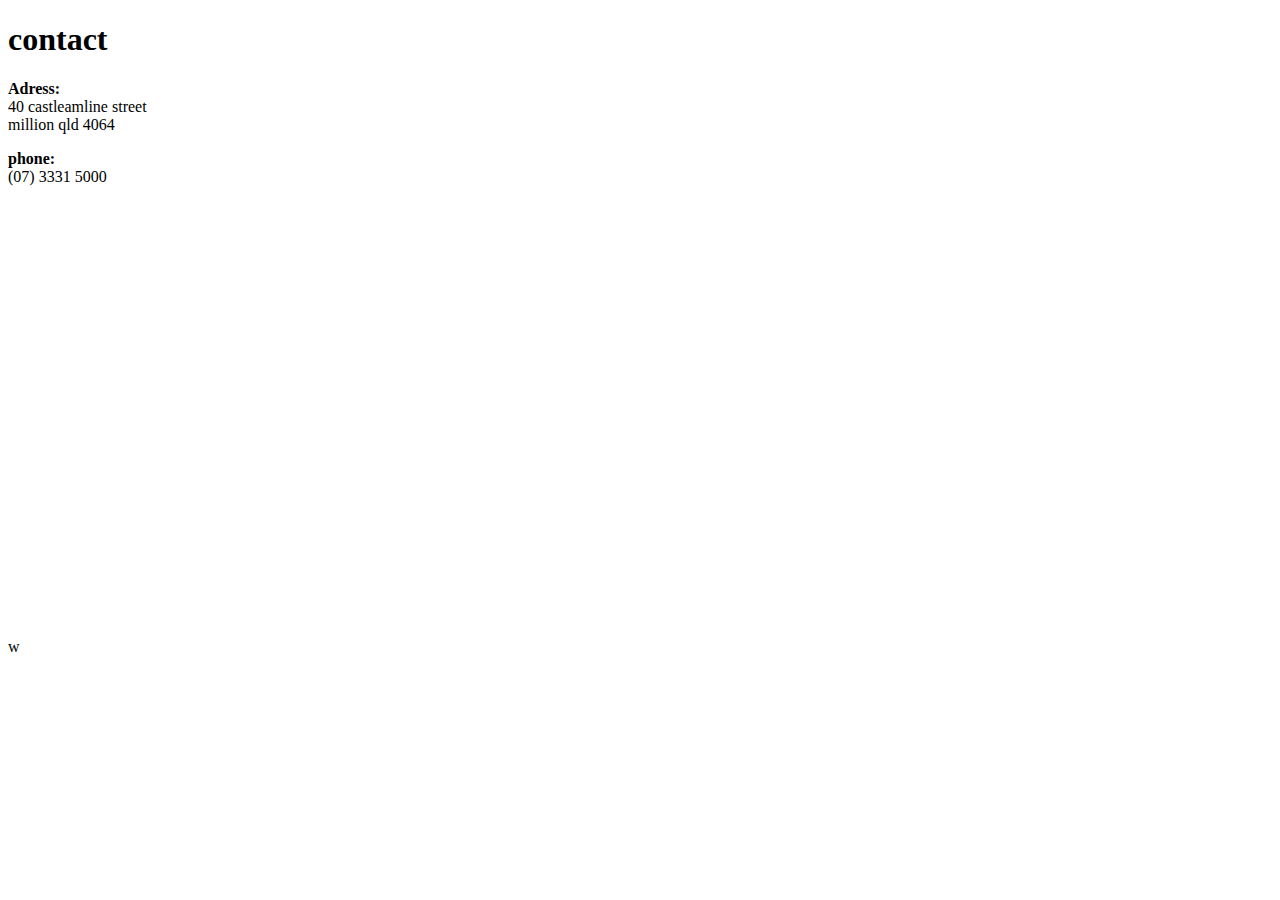
<file: alocation.html>
<!DOCTYPE html>
<html lang="en">
    <head>
    <body>
        <h1>contact</h1>
        <p>
            <strong>Adress:</strong>
            <br>40 castleamline street
            <br>million qld 4064
        </p>
        <p>
            <strong>phone:</strong>
            <br>(07) 3331 5000
        </p>
       <p>w<iframe src="https://www.google.com/maps/embed?pb=!1m18!1m12!1m3!1d121602.2304880224!2d83.18444404335939!3d17.7413546!2m3!1f0!2f0!3f0!3m2!1i1024!2i768!4f13.1!3m3!1m2!1s0x3a3943a4a2e499eb%3A0x7c1025fa5bf1d602!2sVETS4PETS%20HOSPITALS!5e0!3m2!1sen!2sin!4v1701105905629!5m2!1sen!2sin" width="600" height="450" style="border:0;" allowfullscreen="" loading="lazy" referrerpolicy="no-referrer-when-downgrade"></iframe></p>
    </body>
    </head>
</file>
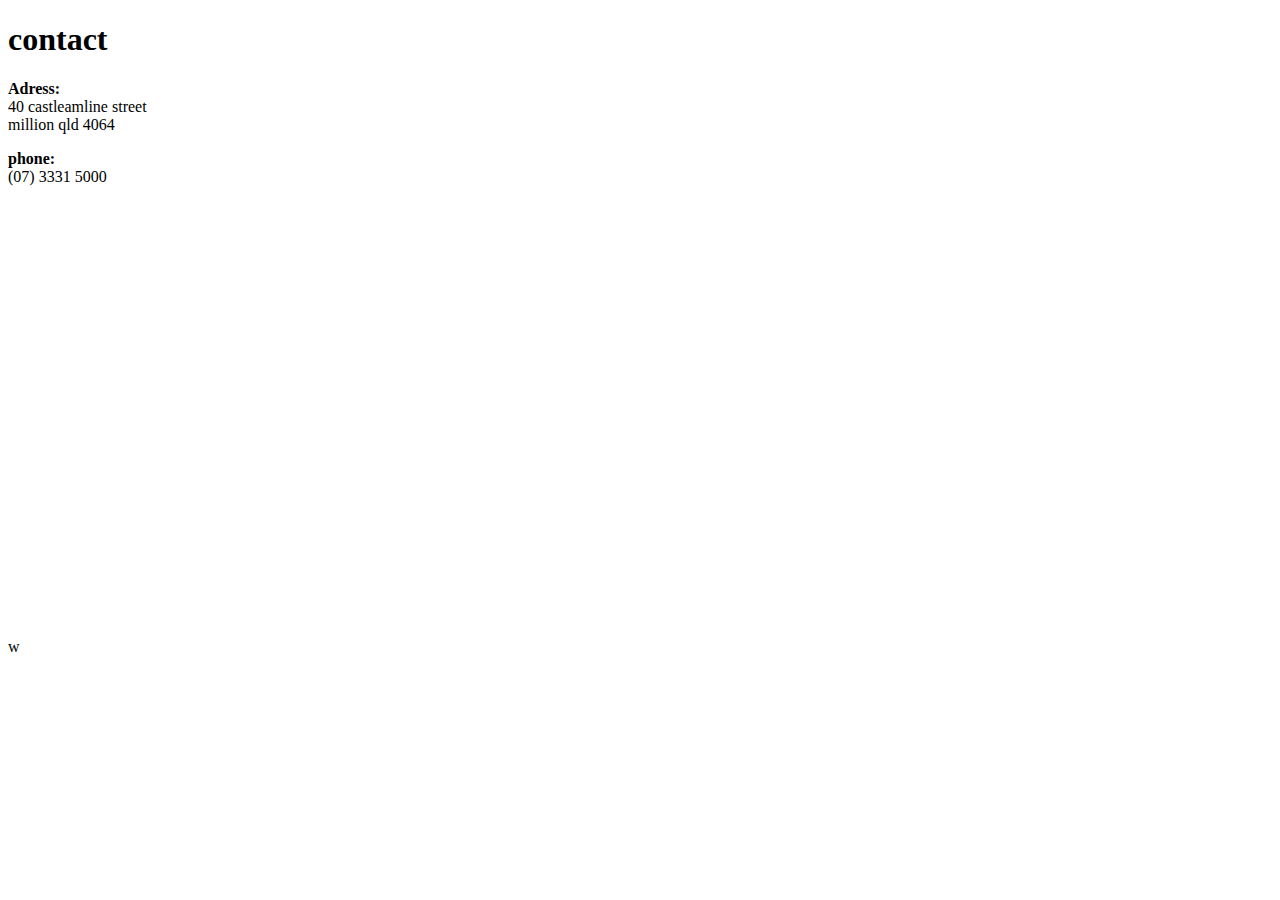
<file: blocation.html>
<!DOCTYPE html>
<html lang="en">
    <head>
    <body>
        <h1>contact</h1>
        <p>
            <strong>Adress:</strong>
            <br>40 castleamline street
            <br>million qld 4064
        </p>
        <p>
            <strong>phone:</strong>
            <br>(07) 3331 5000
        </p>
       <p>w<iframe src="https://www.google.com/maps/embed?pb=!1m18!1m12!1m3!1d121602.2304880224!2d83.18444404335939!3d17.7413546!2m3!1f0!2f0!3f0!3m2!1i1024!2i768!4f13.1!3m3!1m2!1s0x3a394305aa4082af%3A0xe05455be89dea9ba!2sSAFE%20HANDS%20PET%20CLINIC%20%26%20SPA!5e0!3m2!1sen!2sin!4v1701105982112!5m2!1sen!2sin" width="600" height="450" style="border:0;" allowfullscreen="" loading="lazy" referrerpolicy="no-referrer-when-downgrade"></iframe></p>
    </body>
    </head>
</file>
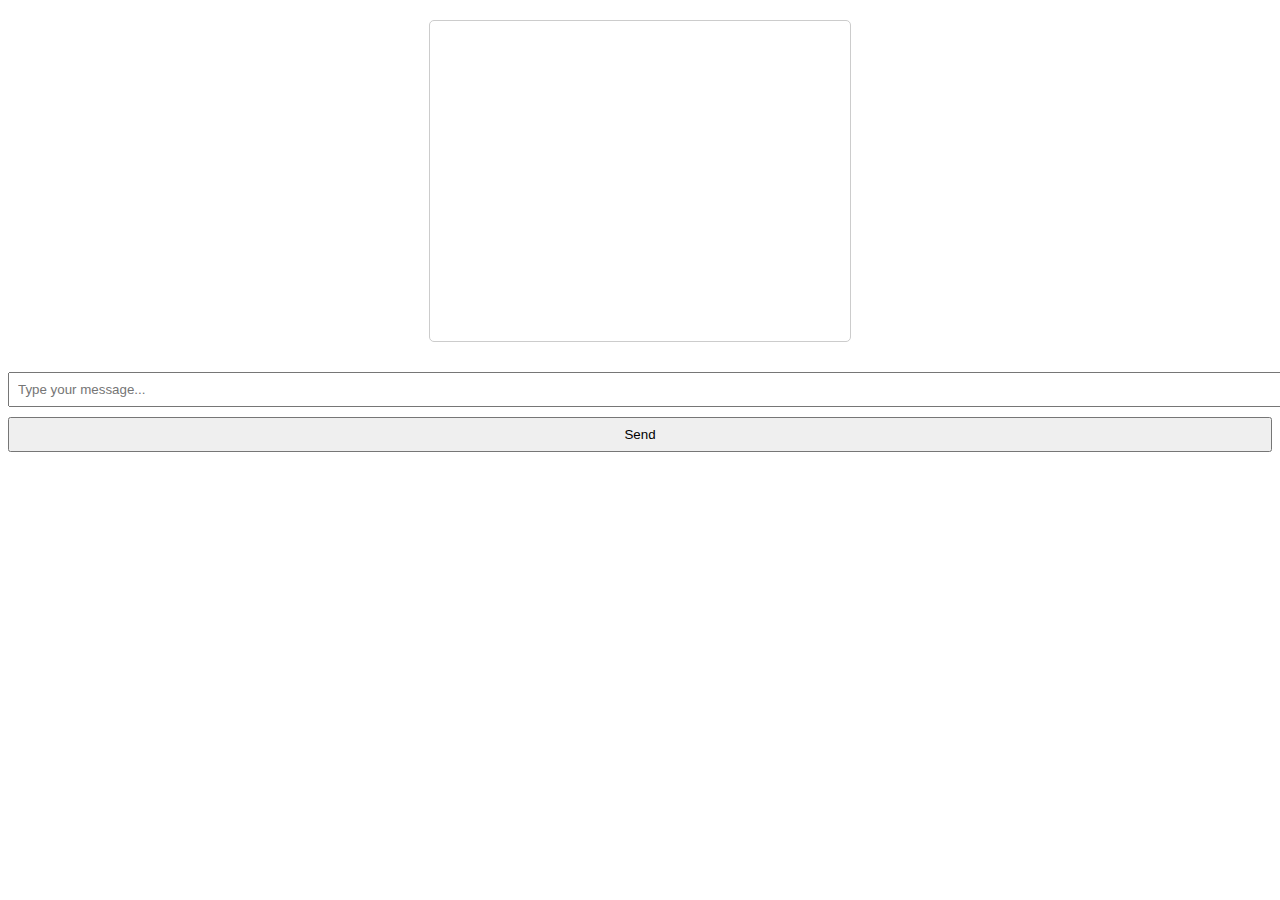
<file: chatbot.html>
<!DOCTYPE html>
<html lang="en">
<head>
    <meta charset="UTF-8">
    <meta name="viewport" content="width=device-width, initial-scale=1.0">
    <title>Veterinary Services Chatbot</title>
    <style>
        /* Add your custom styles here */
        body {
            font-family: Arial, sans-serif;
        }
        #chat-container {
            max-width: 400px;
            margin: 20px auto;
            padding: 10px;
            border: 1px solid #ccc;
            border-radius: 5px;
            overflow-y: auto;
            height: 300px;
        }
        #user-input, #submit-btn {
            width: 100%;
            padding: 8px;
            margin-top: 10px;
        }
    </style>
</head>
<body>
    <div id="chat-container">
        <div id="chat-log"></div>
    </div>
    <input type="text" id="user-input" placeholder="Type your message...">
    <button id="submit-btn" onclick="sendMessage()">Send</button>

    <script>
        function sendMessage() {
            var userInput = document.getElementById('user-input').value;
            document.getElementById('chat-log').innerHTML += '<p><strong>User:</strong> ' + userInput + '</p>';
            
            // Check for specific symptoms
            if (containsSymptom(userInput, 'lumpy skin')) {
                document.getElementById('chat-log').innerHTML += '<p><strong>Bot:</strong> Does it also have swollen lymph glands?</p>';
            } else if (containsSymptom(userInput, 'yes')) {
                document.getElementById('chat-log').innerHTML += '<p><strong>Bot:</strong> It may be a condition related to lumpy skin disease.</p>';
            } else if (containsSymptom(userInput,'no')) {
                document.getElementById('chat-log').innerHTML += '<p><strong>Bot:</strong> There is no chance of lumpy disease skin,no worries </p>';
            } else if (containsSymptom(userInput, 'difficulty breathing')) {
                document.getElementById('chat-log').innerHTML += '<p><strong>Bot:</strong> Did you observe difficulty in swallowing and abnormal behaviour. </p>';
            } else if (containsSymptom(userInput, 'yes')) {
                document.getElementById('chat-log').innerHTML += '<p><strong>Bot:</strong>It may be a condition related to rabies</p>';
            } else if (containsSymptom(userInput, 'no')) {
                document.getElementById('chat-log').innerHTML += '<p><strong>Bot:</strong>It might not be rabies,no worries </p>';
            } else if (containsSymptom(userInput, 'flu like symptoms')) {
                document.getElementById('chat-log').innerHTML += '<p><strong>Bot:</strong>Did you observe nausea and coughing up blood </p>'; 
            } else if (containsSymptom(userInput, 'yes')) {
                document.getElementById('chat-log').innerHTML += '<p><strong>Bot:</strong>There are high chances of anthrax disease </p>';
            }  else if (containsSymptom(userInput, 'no')) {
                document.getElementById('chat-log').innerHTML += '<p><strong>Bot:</strong>It might not be anthrax,no worries </p>';  
            } else {
                // Handle other cases or call an API for more advanced processing
                document.getElementById('chat-log').innerHTML += '<p><strong>Bot:</strong> I\'m sorry, I couldn\'t understand that. Please provide more details.</p>';
            }
            
            // Clear the user input field
            document.getElementById('user-input').value = '';
            // Scroll to the bottom of the chat log
            document.getElementById('chat-container').scrollTop = document.getElementById('chat-container').scrollHeight;
        }

        function containsSymptom(input, symptom) {
            // Check if the user input contains the specified symptom
            return input.toLowerCase().includes(symptom.toLowerCase());
        }
    </script>
</body>
</html>
</file>
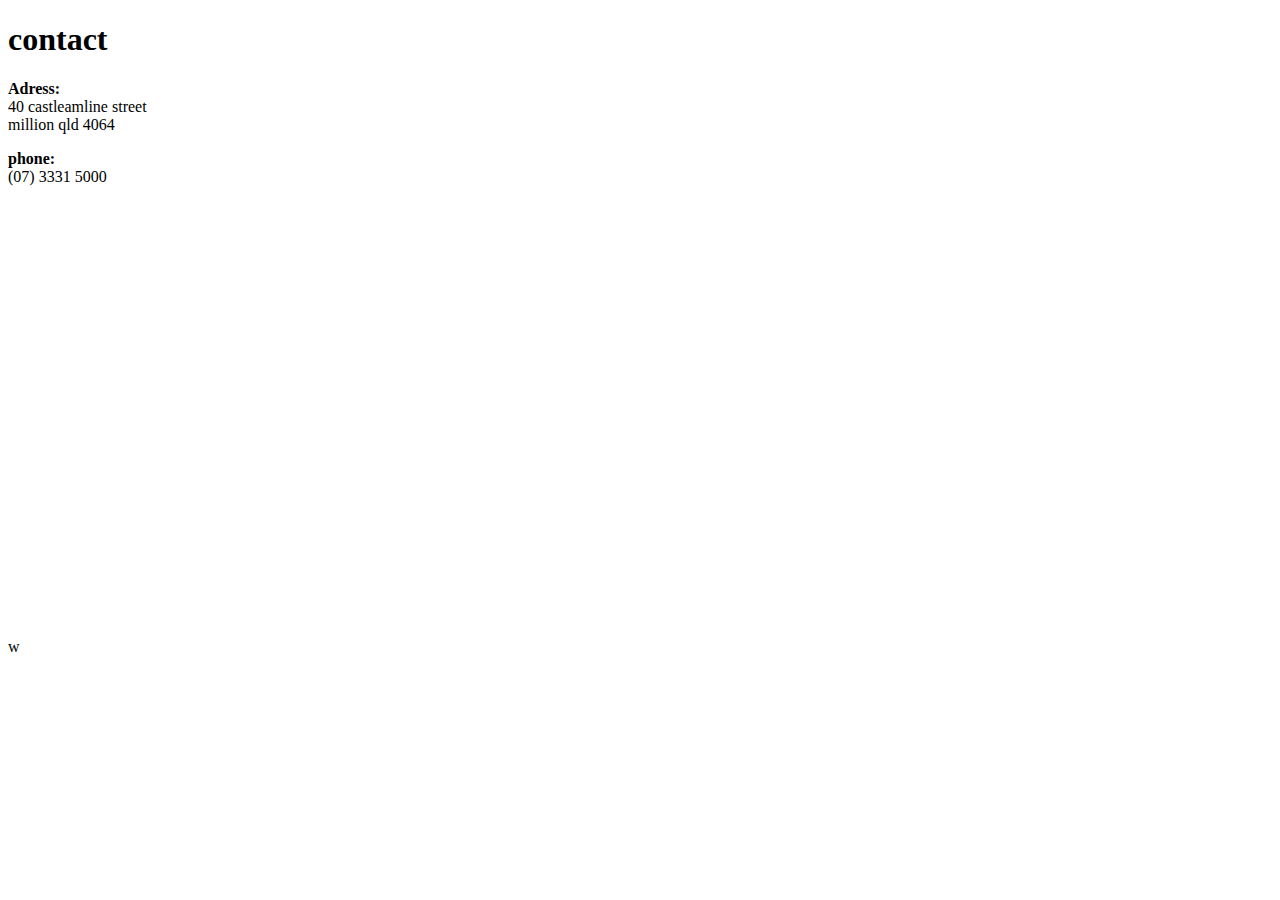
<file: clocation.html>
<!DOCTYPE html>
<html lang="en">
    <head>
    <body>
        <h1>contact</h1>
        <p>
            <strong>Adress:</strong>
            <br>40 castleamline street
            <br>million qld 4064
        </p>
        <p>
            <strong>phone:</strong>
            <br>(07) 3331 5000
        </p>
       <p>w<iframe src="https://www.google.com/maps/embed?pb=!1m18!1m12!1m3!1d121605.85280157035!2d83.16868164335936!3d17.736019199999994!2m3!1f0!2f0!3f0!3m2!1i1024!2i768!4f13.1!3m3!1m2!1s0x3a395b9953a3de11%3A0x518f3c24b58251cc!2sLKG%20Pet%20Clinic!5e0!3m2!1sen!2sin!4v1701106101598!5m2!1sen!2sin" width="600" height="450" style="border:0;" allowfullscreen="" loading="lazy" referrerpolicy="no-referrer-when-downgrade"></iframe></p>
    </body>
    </head>
</file>
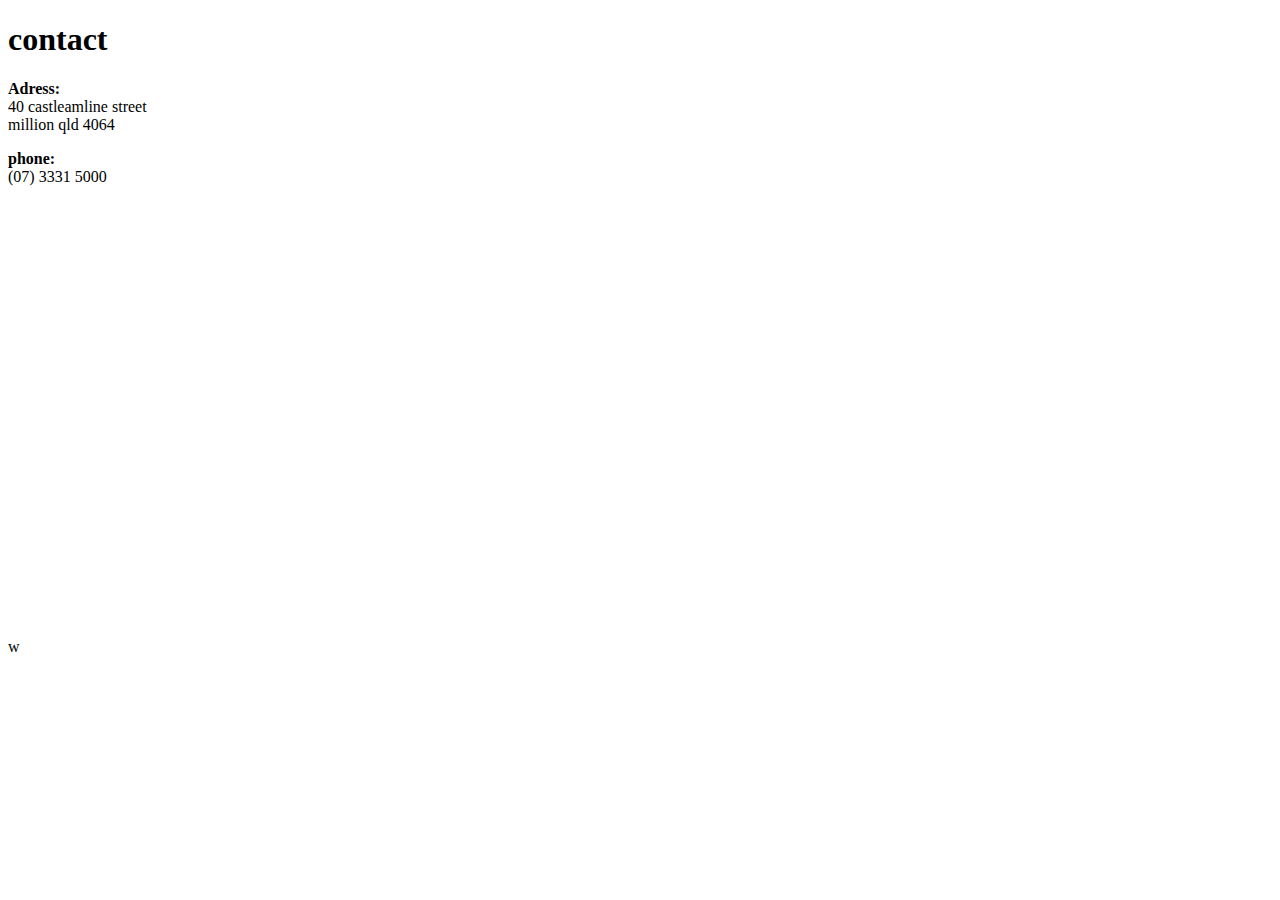
<file: dlocation.html>
<!DOCTYPE html>
<html lang="en">
    <head>
    <body>
        <h1>contact</h1>
        <p>
            <strong>Adress:</strong>
            <br>40 castleamline street
            <br>million qld 4064
        </p>
        <p>
            <strong>phone:</strong>
            <br>(07) 3331 5000
        </p>
       <p>w<iframe src="https://www.google.com/maps/embed?pb=!1m18!1m12!1m3!1d121605.85280157035!2d83.16868164335936!3d17.736019199999994!2m3!1f0!2f0!3f0!3m2!1i1024!2i768!4f13.1!3m3!1m2!1s0x3a395b688b1fd56f%3A0x6b0d4ee62d518b3e!2sVizag%20Animal%20Hospital%20%26%20Store!5e0!3m2!1sen!2sin!4v1701106132885!5m2!1sen!2sin" width="600" height="450" style="border:0;" allowfullscreen="" loading="lazy" referrerpolicy="no-referrer-when-downgrade"></iframe></p>
    </body>
    </head>
</file>
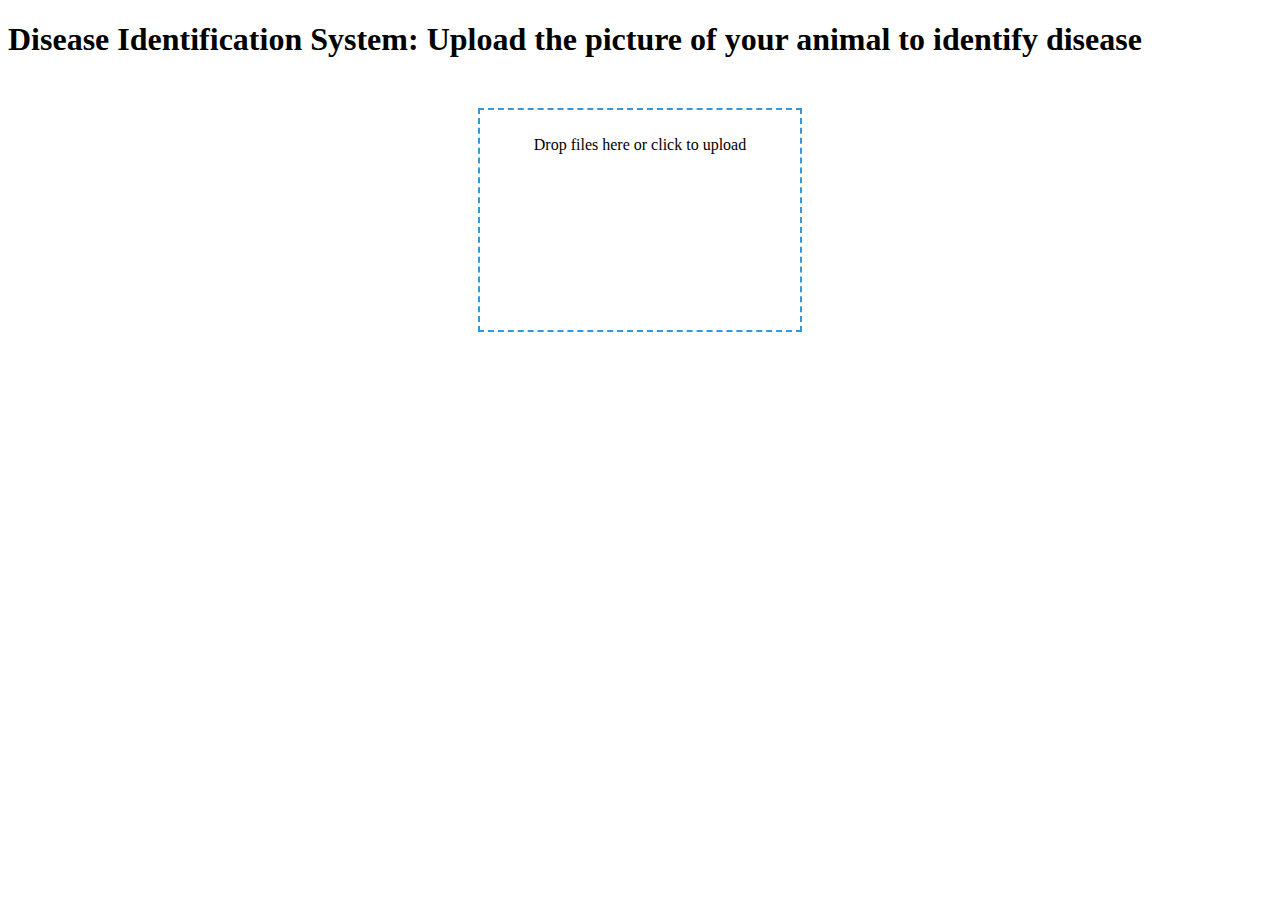
<file: draganddrop.html>
<!DOCTYPE html>
<html lang="en">
<head>
    <meta charset="UTF-8">
    <meta name="viewport" content="width=device-width, initial-scale=1.0">
    <title>File Drop Box</title>
    <style>
        #dropbox {
            width: 300px;
            height: 200px;
            border: 2px dashed #3498db;
            text-align: center;
            padding: 10px;
            margin: 50px auto;
        }
    </style>
</head>
<body>
    <div class="menu-section-heading">
        <h1> Disease Identification System: Upload the picture of your animal to identify disease </h1>
    </div>

    <div id="dropbox" ondrop="drop(event)" ondragover="allowDrop(event)">
        <p>Drop files here or click to upload</p>
    </div>

    <script>
        function allowDrop(event) {
            event.preventDefault();
            // Highlight the drop area
            document.getElementById("dropbox").style.border = "2px dashed #2c3e50";
        }

        function drop(event) {
            event.preventDefault();
            // Remove the highlight from the drop area
            document.getElementById("dropbox").style.border = "2px dashed #3498db";

            var files = event.dataTransfer.files;
            handleFiles(files);
        }

        function handleFiles(files) {
            var output = [];
            for (var i = 0; i < files.length; i++) {
                var file = files[i];
                output.push('<li>', escape(file.name), '</li>');
                // You can perform additional operations with the file, such as uploading to a server.
            }
            document.getElementById('dropbox').innerHTML = '<ul>' + output.join('') + '</ul>';
        }

        // Allow users to click and choose files
        document.getElementById("dropbox").addEventListener("click", function() {
            var input = document.createElement('input');
            input.type = 'file';
            input.onchange = function() {
                handleFiles(input.files);
            };
            input.click();
        });
    </script>

</body>
</html>
</file>
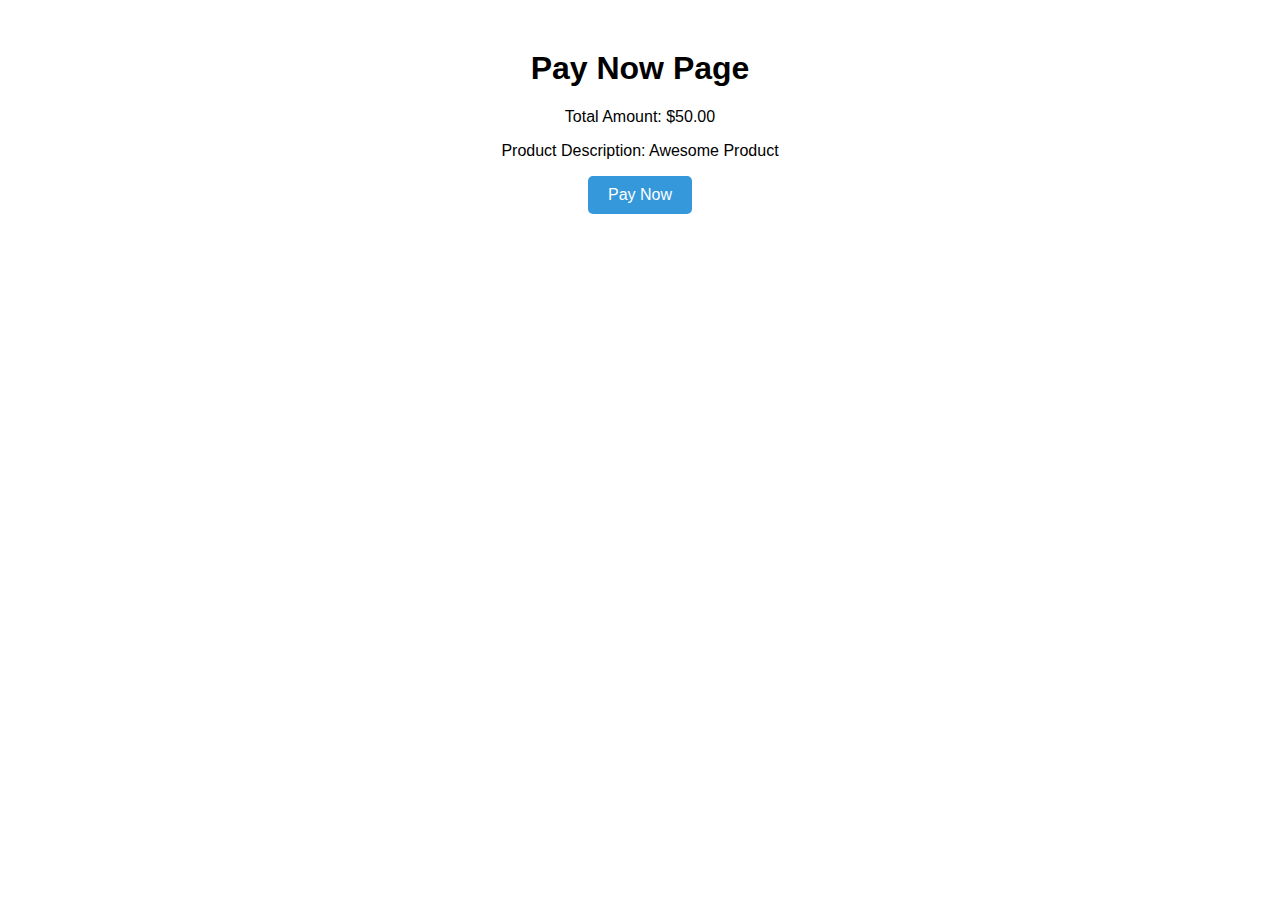
<file: paynow.html>
<!DOCTYPE html>
<html lang="en">
<head>
    <meta charset="UTF-8">
    <meta name="viewport" content="width=device-width, initial-scale=1.0">
    <title>Pay Now Page</title>
    <script src="https://js.stripe.com/v3/"></script>
    <style>
        body {
            font-family: 'Arial', sans-serif;
            text-align: center;
            margin: 50px;
        }
        #pay-now-button {
            padding: 10px 20px;
            font-size: 16px;
            cursor: pointer;
            background-color: #3498db;
            color: #fff;
            border: none;
            border-radius: 5px;
        }
    </style>
</head>
<body>

    <h1>Pay Now Page</h1>

    <!-- Display payment amount and description -->
    <p>Total Amount: $50.00</p>
    <p>Product Description: Awesome Product</p>

    <!-- Stripe "Pay Now" button -->
    <button id="pay-now-button">Pay Now</button>

    <script>
        // Set your Stripe public key
        const stripe = Stripe('YOUR_STRIPE_PUBLIC_KEY');

        document.getElementById('pay-now-button').addEventListener('click', async () => {
            try {
                // Create a payment intent on the server
                const response = await fetch('/create-payment-intent', {
                    method: 'POST',
                    headers: {
                        'Content-Type': 'application/json',
                    },
                    body: JSON.stringify({
                        items: [{ id: 'product_123', quantity: 1 }], // Replace with your product details
                    }),
                });

                const { clientSecret } = await response.json();

                // Confirm the payment on the client side
                const result = await stripe.confirmCardPayment(clientSecret, {
                    payment_method: {
                        card: stripe.elements.create('card'),
                        billing_details: {
                            name: 'John Doe', // Replace with customer's name
                        },
                    },
                });

                if (result.paymentIntent.status === 'succeeded') {
                    // Payment succeeded
                    alert('Payment successful! Thank you for your purchase.');
                } else {
                    // Payment failed
                    alert('Payment failed. Please try again.');
                }
            } catch (error) {
                console.error('Error:', error);
            }
        });
    </script>

</body>
</html>
</file>
